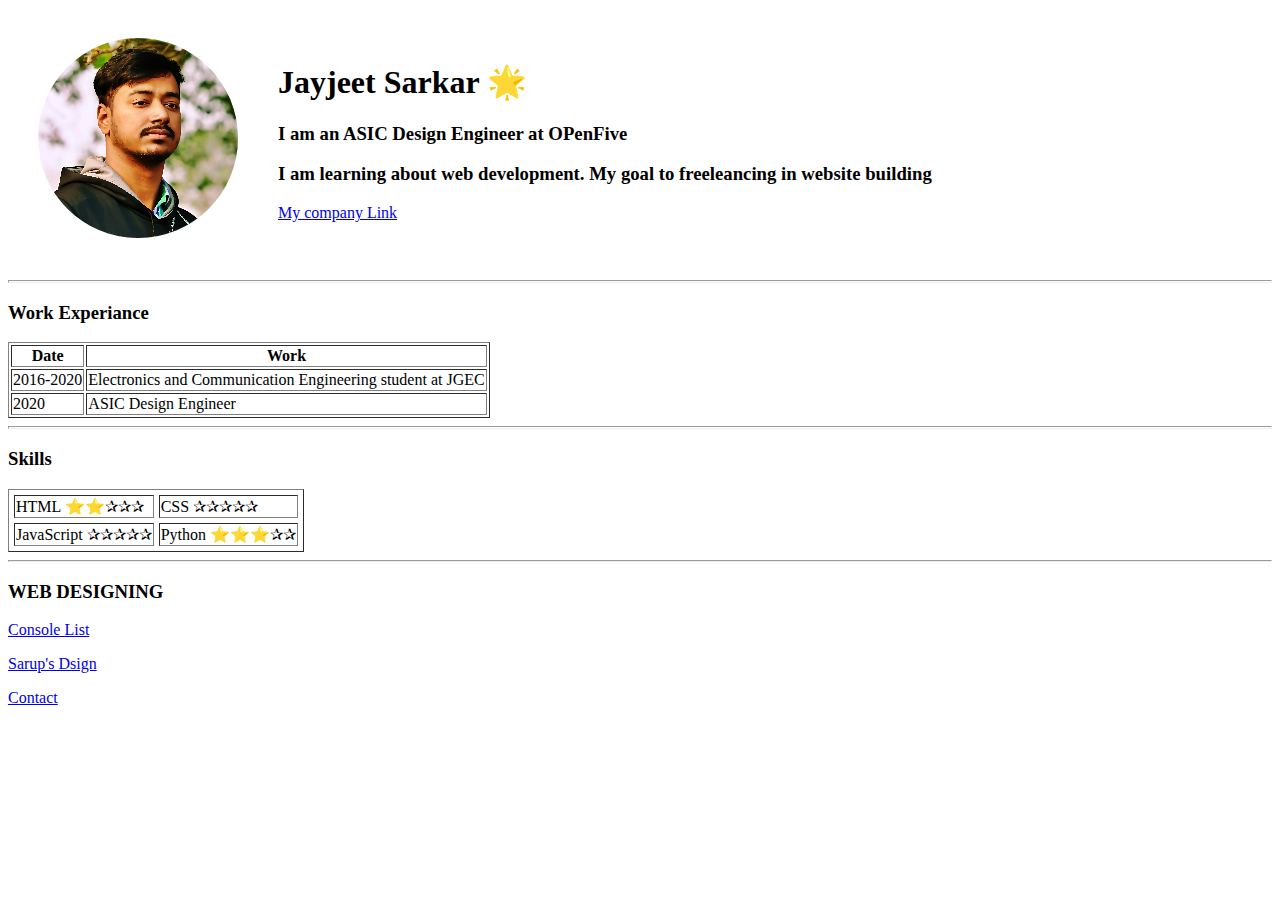
<file: index.html>
<!DOCTYPE html>
<html lang="en" dir="ltr">

<head>
    <meta charset="utf-8">
    <title>Jayjeet's Personal Site</title>
</head>

<body>
    <table cellspacing="20" cellpadding="10">
        <tr>
            <td><img src="jayjeet.png" alt="Jayjeet's Profile Picture"></td>
            <td>
                <h1>Jayjeet Sarkar 🌟</h1>
                <p>
                    <h3>I am an ASIC Design Engineer at OPenFive</h3>
                </p>
                <p>
                    <h3>I am learning about web development. My goal to freeleancing in website building</h3>
                </p>
                <p><a href="https://openfive.com/" target="_blank">My company Link</a></p>
            </td>
        </tr>
    </table>
    <hr size="3">
    <h3>
        <stro>Work Experiance</stro>
    </h3>
    <table border="1">
        <thead>
            <tr>
                <th>Date</th>
                <th>Work</th>
            </tr>
        </thead>
        <tr>
            <td>2016-2020</td>
            <td>Electronics and Communication Engineering student at JGEC</td>
        </tr>
        <tr>
            <td>2020</td>
            <td>ASIC Design Engineer</td>
        </tr>
    </table>
    <hr size="3">
    <h3>Skills</h3>
    <table border="1" cellspacing="5">
        <tr3>
            <tr>
                <td>HTML ⭐⭐✰✰✰</td>
                <td>CSS ✰✰✰✰✰</td>
            </tr>
            <tr>
                <td>JavaScript ✰✰✰✰✰</td>
                <td>Python ⭐⭐⭐✰✰</td>
            </tr>
        </tr3>
    </table>


    <hr>
    <h3><b>WEB DESIGNING</b></h3>
    <p><a href="Console page.html">Console List</a></p>
    <p><a href="sarup.html">Sarup's Dsign</a></p>
    <p><a href="Contracts.html">Contact</a></p>

</body>

</html>
</file>
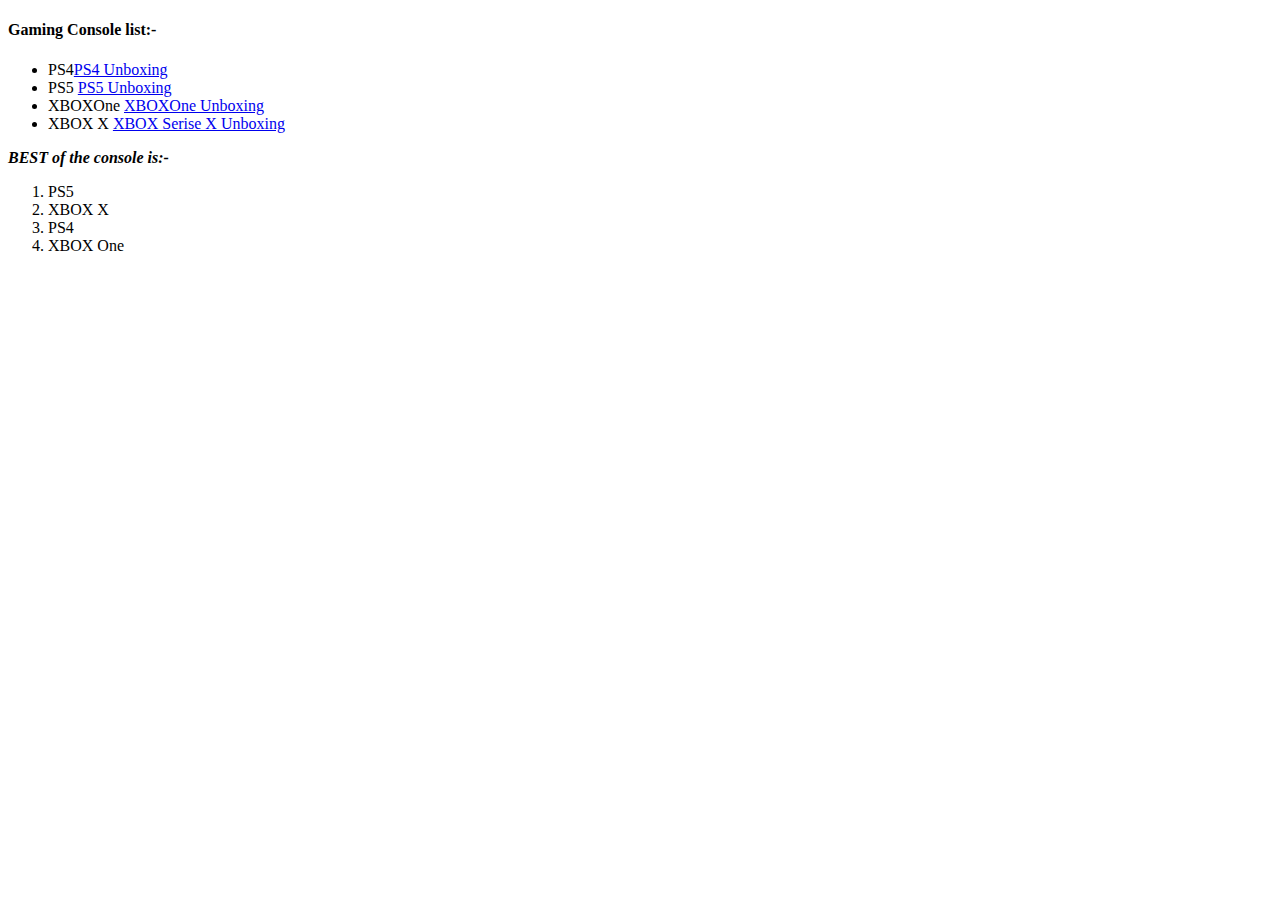
<file: Console page.html>
<!DOCTYPE html>
<html lang="en" dir="ltr">
  <head>
    <meta charset="utf-8">
    <title>Console Page</title>
  </head>
  <body>
    <h4><b>Gaming Console list:-</b></h4>
    <p>
        <ul>
            <li>PS4<a href="https://www.youtube.com/watch?v=1OzDo6sic2o">PS4 Unboxing</a></li>
            <li>PS5 <a href="https://www.youtube.com/watch?v=2Rc2GlJqtEg">PS5 Unboxing</a></li>
            <li>XBOXOne <a href="https://www.youtube.com/watch?v=JF4Ppe5cStE">XBOXOne Unboxing</a></li>
            <li>XBOX X <a href="https://www.youtube.com/watch?v=oC3xJtLRlNc">XBOX Serise X Unboxing</a></li>
        </ul>
    </p>
    <p><em><B>BEST of the console is:-</B></em></p>
    <ol>
        <li>PS5</li>
        <li>XBOX X</li>
        <li>PS4</li>
        <li>XBOX One</li>
    </ol>
  </body>
</html>
</file>
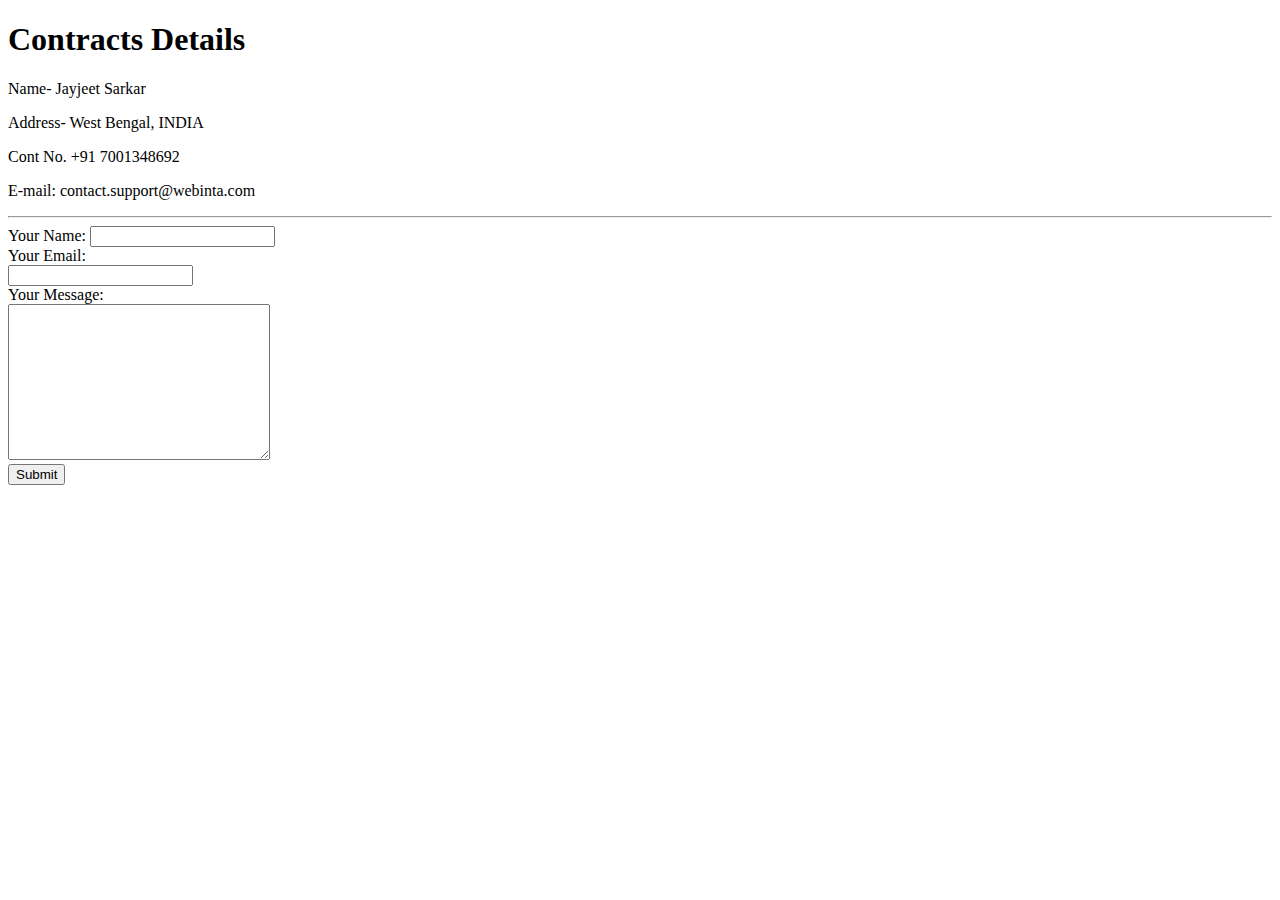
<file: Contracts.html>
<!DOCTYPE html>
<html lang="en" dir="ltr">

<head>
    <meta charset="utf-8">
    <title></title>
</head>

<body>
    <h1><strong>Contracts Details</strong></h1>
    <p>Name- Jayjeet Sarkar</p>
    <p>Address- West Bengal, INDIA</p>
    <p>Cont No. +91 7001348692</p>
    <p>E-mail: contact.support@webinta.com</p>
    <hr>
    <form action="mailto:papanjayjeet@gmail.com" method="post" enctype="text/plain">
        <label for="">Your Name:</label>
        <input type="text" name="yourName" value=""> <br>
        <label>Your Email:</label><br>
        <input type="email" name="yourEmail"><br>
        <labe>Your Message:</labe><br>
        <textarea name="yourMessage" cols="30" rows="10"></textarea><br>
        <input type="submit" name="">
    </form>
</body>

</html>
</file>
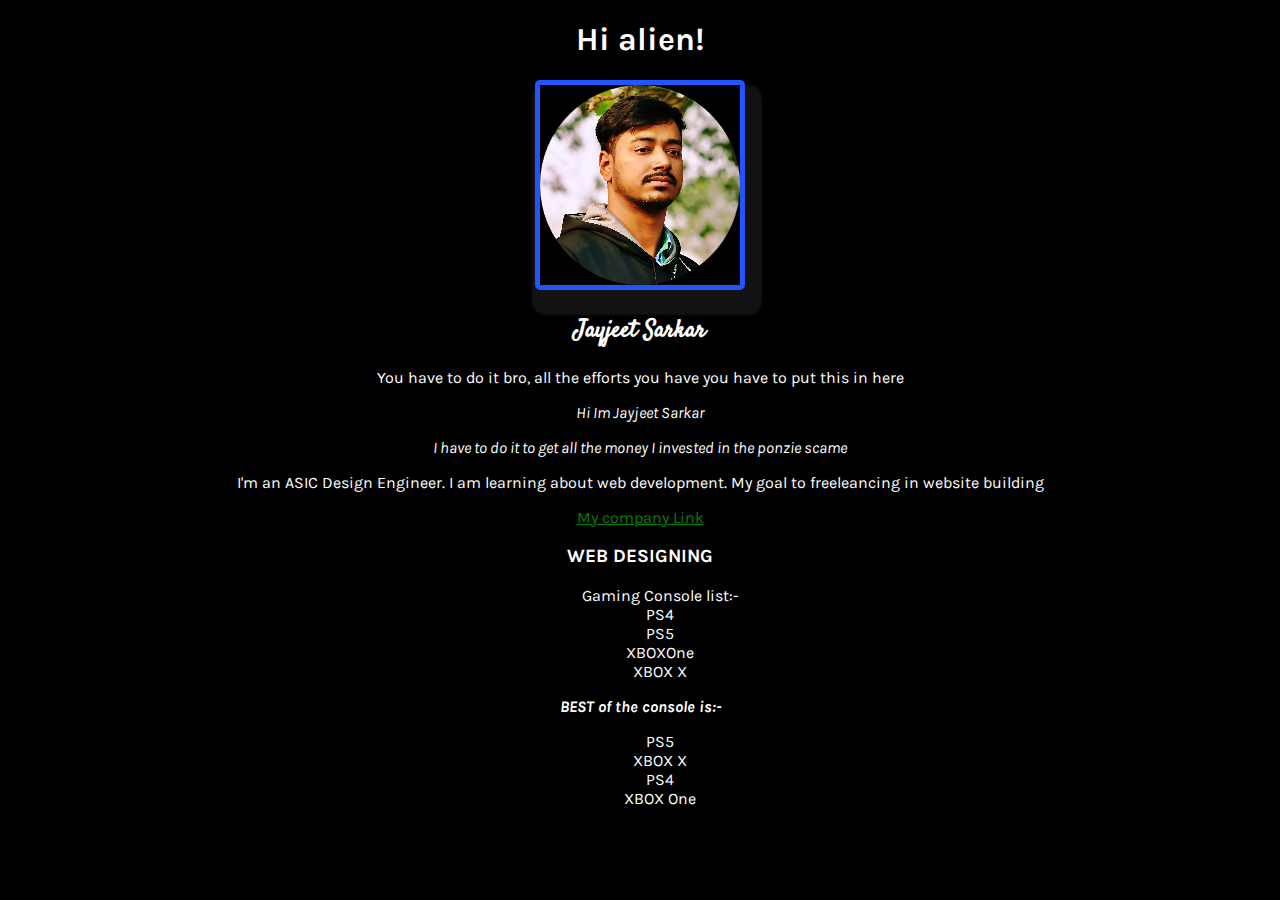
<file: sarup.html>
<!DOCTYPE html>
<html lang="en" ng-app="TestApp">

<head>
    <meta charset="UTF-8">
    <meta http-equiv="X-UA-Compatible" content="IE=edge">
    <meta name="viewport" content="width=device-width, initial-scale=1.0">
    <title>papan profile</title>
    <link rel="stylesheet" href="style.css">
</head>

<body ng-controller="testCtrl">
    <h1>Hi alien!</h1>
    <img src="jayjeet.png" alt="Jayjeet's Profile Picture">
    <h2>Jayjeet Sarkar</h2>
    <p>You have to do it bro, all the efforts you have you have to put this in here</p>
    <em>Hi Im Jayjeet Sarkar</em>
    <p><em>I have to do it to get all the money I invested in the ponzie scame</em></p>
    <p>I'm an ASIC Design Engineer. I am learning about web development. My goal to freeleancing in website building</p>
    <a href="https://openfive.com/" target="_blank">My company Link</a>
    <!-- <hr size="3"> -->
    <br>
    <h3>WEB DESIGNING</h3>
    <p>
        <ul>Gaming Console list:-
            <li>PS4</li>
            <li>PS5</li>
            <li>XBOXOne</li>
            <li>XBOX X</li>
        </ul>
    </p>
    <p><em><B>BEST of the console is:-</B></em></p>
    <ol>
        <li>PS5</li>
        <li>XBOX X</li>
        <li>PS4</li>
        <li>XBOX One</li>
    </ol>
</body>

</html>
</file>
<file: style.css>
@import url('https://fonts.googleapis.com/css2?family=Karla&display=swap');
@import url('https://fonts.googleapis.com/css2?family=Karla&family=Permanent+Marker&display=swap');
@import url('https://fonts.googleapis.com/css2?family=Karla&family=Permanent+Marker&family=Satisfy&display=swap');

html {
  background: linear-gradient(to bottom, black, black);
  /* background: black; */
}

body {
  color: #fff;
  text-align: center;
  font-family: 'Karla', sans-serif;
}

h2 {
  font-family: 'Karla', sans-serif;
  font-family: 'Permanent Marker', cursive;
  font-family: 'Satisfy', cursive;
}

img {
  border: 5px solid #2255ff;
  border-radius: 5px;
  box-shadow: 7px 15px 2px 10px #fafafa12;
}

a {
  color: green;
}

li {
  list-style-type: none;
}
</file>
